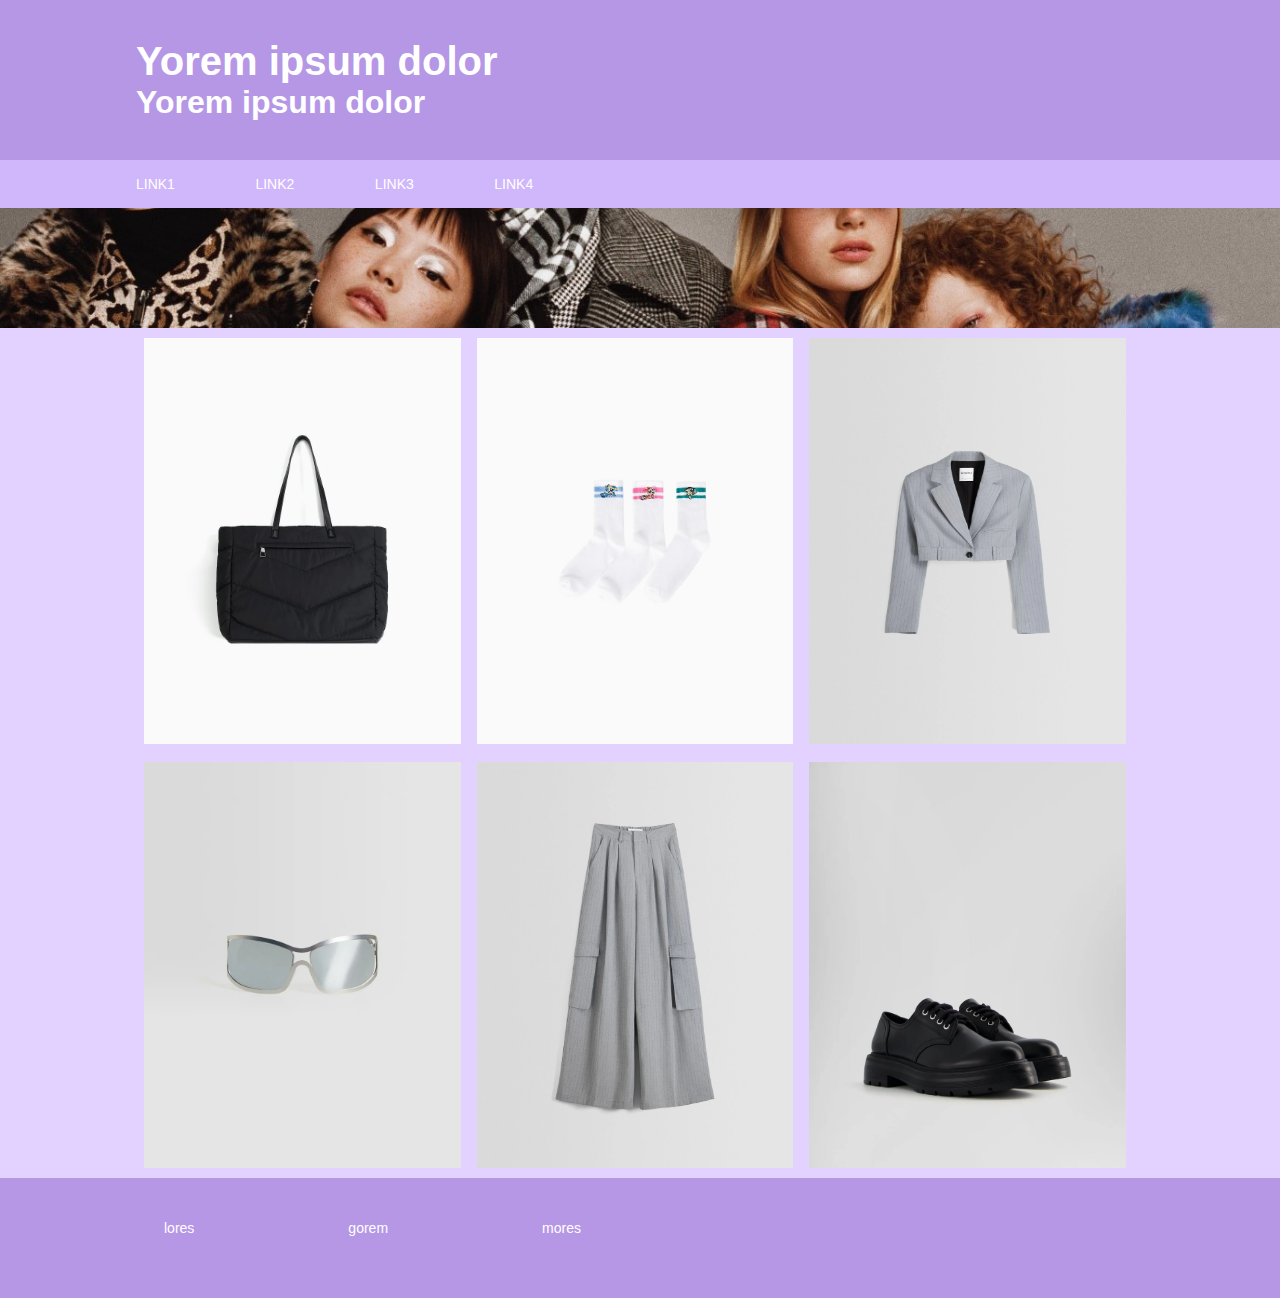
<file: index.html>
<!DOCTYPE html>
<html lang="en">
<head>
    <meta charset="UTF-8">
    <meta name="viewpoint" content="width=device-width, initial-scale=1.0">
    <title>p3</title>
    <link rel="stylesheet" href="style/style.css">
    <style>
       /*main section - gallery*/
        figure{
            flex-basis: 33%;
            padding: 1em;
        }
        section{
            background-color: #e3d1ff;
            display: flex;
            flex-wrap: wrap;
            padding: 0 17em;
        }
        img{
            width: 100%;
            height: auto;
        }
        *{
            margin: 0;
            padding: 0;
            box-sizing: border-box;
            font-size:8px;
        }
    </style>
</head>
<body>
    <header>
        <hgroup>
            <h1> Yorem ipsum dolor</h1>
            <h2> Yorem ipsum dolor</h2>
        </hgroup>
    </header>
    <nav>
        <a href="pages/pag1.html"> link1</a>
        <a href="pages/pag2.html"> link2</a>
        <a href="a"> link3</a>
        <a href="a"> link4</a>
    </nav>
    <main>
        <aside>
            <img src="img/banner.jpg" alt="">
        </aside>
        <section>
            <figure>
                <a href="pages/pag1.html">
                    <img src="img/bolso.jpg" alt="">
                </a>
            </figure>
            <figure>
                <a href="pages/pag2.html">
                   <img src="img/calcetines.jpg" alt="">
                </a>
            </figure>
            <figure>
                <img src="img/chaqueta.jpg" alt="">
            </figure>
            <figure>
                <img src="img/gafas.jpg" alt="">
            </figure>
            <figure>
                <img src="img/pantalon.jpg" alt="">
            </figure>
            <figure>
                <img src="img/zapatillas.jpg" alt="">
            </figure>
        </section>
    </main>
    <footer>
        <p>lores</p>
        <p>gorem</p>
        <p>mores</p>
    </footer>
</body>
</html>
</file>
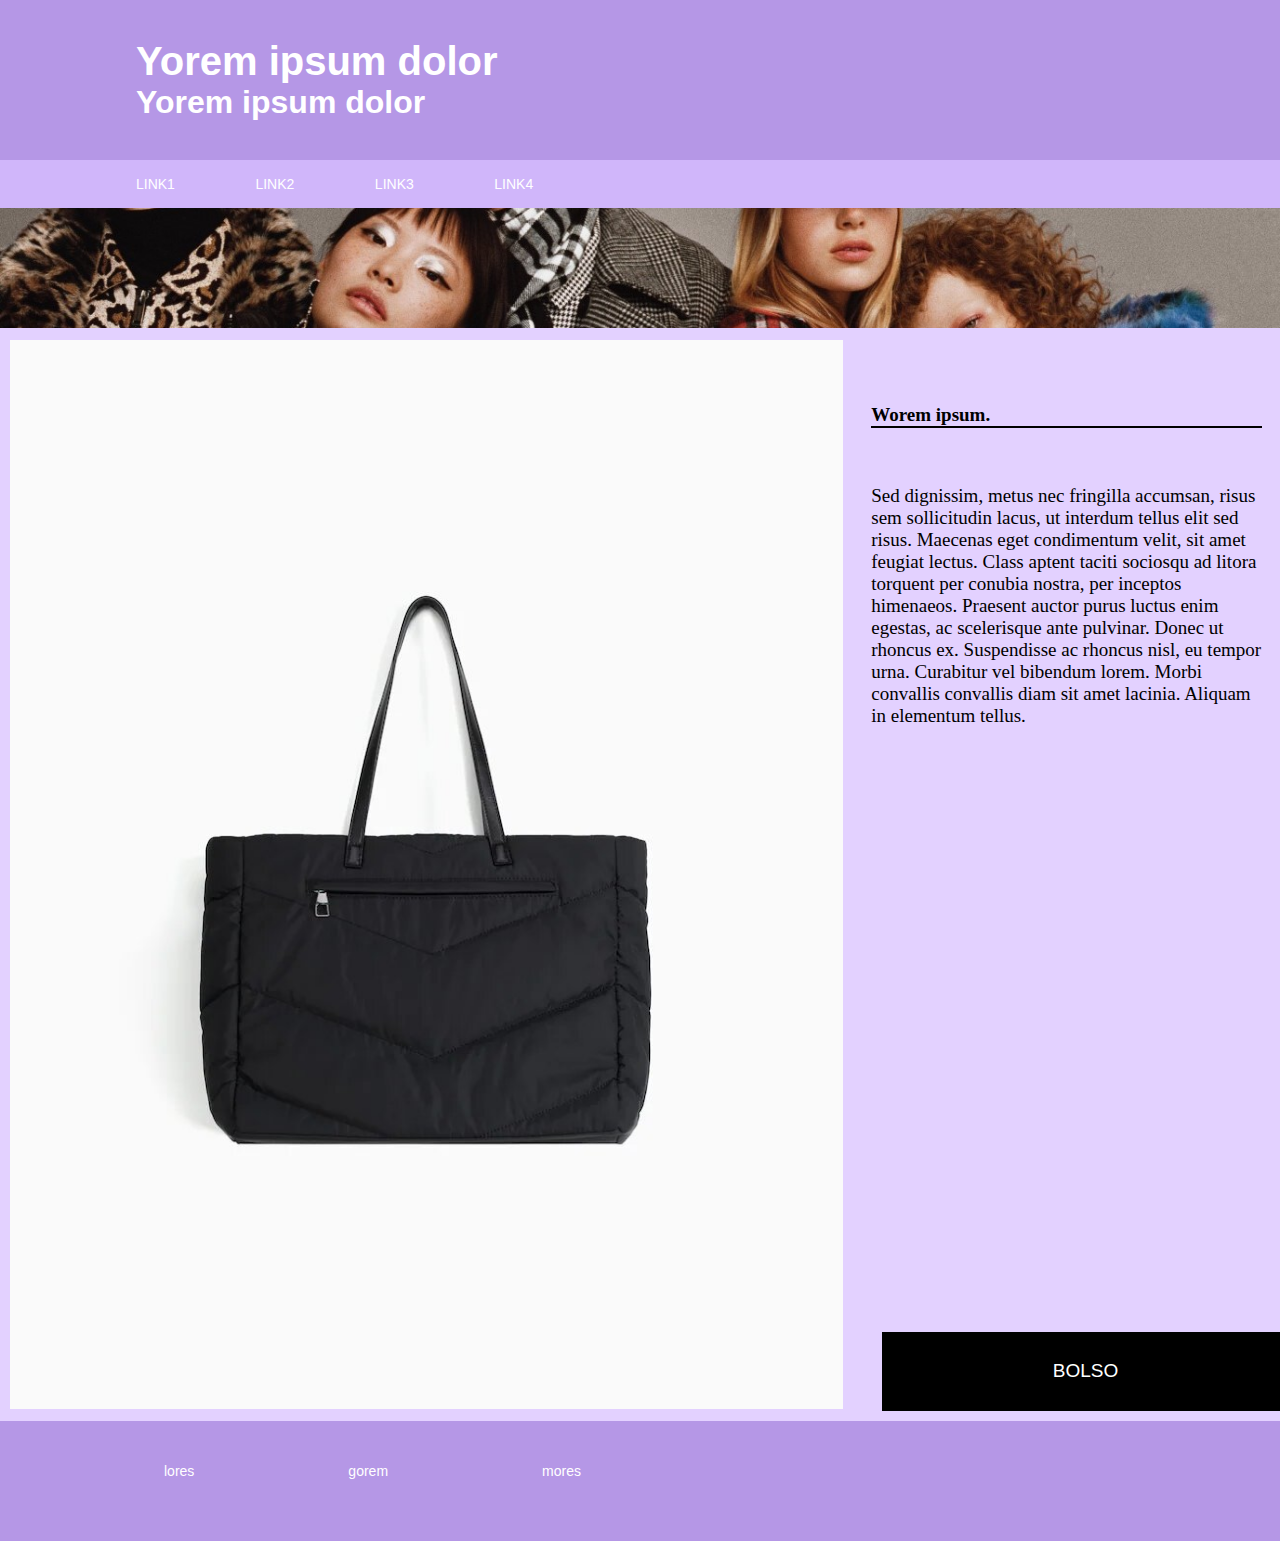
<file: pages/pag1.html>
<!DOCTYPE html>
<html lang="en">
<head>
    <meta charset="UTF-8">
    <meta name="viewpoint" content="width=device-width, initial-scale=1.0">
    <title>p3</title>
    <link rel="stylesheet" href="../style/style.css">
</head>
    <style>
        #col_1{
            width: 66.66%;
            padding: 1.25em;
        }
        #col_2{
            display: flex;
            flex-direction: column;
            justify-content: space-between;
            width: 33.33%;
            padding: 1.25em;
        }
        #col_2 div{
            margin: 0 1em;
            padding: 8em 0 0 0;
        }
        h3,p{
            font-size: 2.375em;
        }
        h3{
            margin: 0 0 3em 0;
            border-bottom: 2px solid black;
        }
        #col_2 a div, #button div{
            color: white;
            text-decoration: none;
            background-color: black;
            width: 100%;
            padding: 1.5em;
            text-align: center;
            font-size: 2.375em;
        }
    </style>
    <body>
    <header>
        <hgroup>
            <a href="../index.html"><h1> Yorem ipsum dolor</h1></a>
            <h2> Yorem ipsum dolor</h2>
        </hgroup>
    </header>
    <nav>
        <a href="pag1.html"> link1</a>
        <a href="pag2.html"> link2</a>
        <a href="a"> link3</a>
        <a href="a"> link4</a>
    </nav>
    <main>
        <aside>
            <img src="../img/banner.jpg" alt="">
        </aside>
        <section>
            <div id="col_1">
                <img src="../img/bolso.jpg" alt="">
            </div>
            <div id="col_2">
                <div>
                    <h3>Worem ipsum. </h3>
                     <p> Sed dignissim, metus nec fringilla accumsan, risus sem sollicitudin lacus, ut interdum tellus elit sed risus. Maecenas eget condimentum velit, sit amet feugiat lectus. Class aptent taciti sociosqu ad litora torquent per conubia nostra, per inceptos himenaeos. Praesent auctor purus luctus enim egestas, ac scelerisque ante pulvinar. Donec ut rhoncus ex. Suspendisse ac rhoncus nisl, eu tempor urna. Curabitur vel bibendum lorem. Morbi convallis convallis diam sit amet lacinia. Aliquam in elementum tellus. </p>
                </div>
            <a id="button" href=""><div>BOLSO</div></a>
        </div>
        </section>
    </main>
    <footer>
        <p>lores</p>
        <p>gorem</p>
        <p>mores</p>
</body>
</html>
</file>
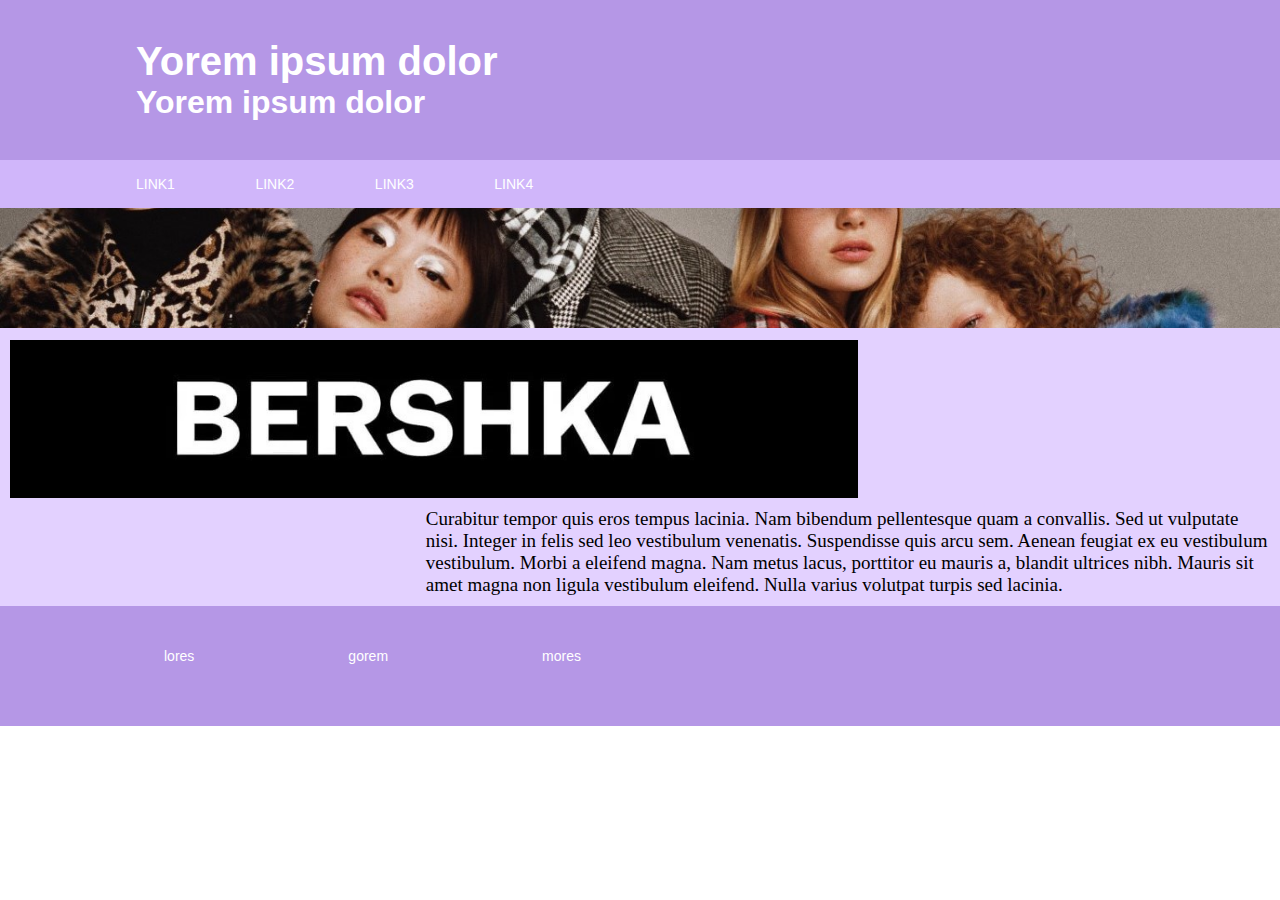
<file: pages/pag2.html>
<!DOCTYPE html>
<html lang="en">
<head>
    <meta charset="UTF-8">
    <meta name="viewpoint" content="width=device-width, initial-scale=1.0">
    <title>p3</title>
    <link rel="stylesheet" href="../style/style.css">
<style>
        section{
            display: flex;
            flex-direction: column;
        }
        section div{
            width: 100%;
        }
        #row_1, #row_2{
            padding: 1.25em;
        }
        #row_1{
            padding-right: 33%;
            overflow: hidden;
            height: 168px;
        }
        #cont_img img{
            width: 100%;
            height: 168px;
            object-fit: cover;
            object-position: center;
        }
        #row_2 p{
            margin-left: 33%;
            font-size: 2.375em;
        }
</style>
</head>
    <body>
    <header>
        <hgroup>
            <a href="../index.html"><h1> Yorem ipsum dolor</h1></a>
            <h2> Yorem ipsum dolor</h2>
        </hgroup>
    </header>
    <nav>
        <a href="pag1.html"> link1</a>
        <a href="pag2.html"> link2</a>
        <a href="a"> link3</a>
        <a href="a"> link4</a>
    </nav>
    <main>
        <aside>
            <img src="../img/banner.jpg" alt="">
        </aside>
        <section>
           <div id="row_1">
                <div id="cont_img">
                <img src="../img/banner_pag2.jpg" alt="">
                </div>
           </div>
           <div id="row_2">
                <p>Curabitur tempor quis eros tempus lacinia. Nam bibendum pellentesque quam a convallis. Sed ut vulputate nisi. Integer in felis sed leo vestibulum venenatis. Suspendisse quis arcu sem. Aenean feugiat ex eu vestibulum vestibulum. Morbi a eleifend magna. Nam metus lacus, porttitor eu mauris a, blandit ultrices nibh. Mauris sit amet magna non ligula vestibulum eleifend. Nulla varius volutpat turpis sed lacinia. </p>
           </div>
        </section>
    </main>
    <footer>
        <p>lores</p>
        <p>gorem</p>
        <p>mores</p>
</body>
</html>
</file>
<file: style/style.css>
*{
    margin: 0;
    padding: 0;
    box-sizing: border-box;
    font-size: 8px;
}
a{
    text-decoration: none;
    font-family: Arial, Helvetica, sans-serif;
    color: white;
}
img{
    width: 100%;
    height: auto;
}
/* HEADER */
header{
    justify-content: flex-start;
    display: flex;
    align-items: center;
    height: 20em;
    width: 100%;
    padding: 0 17em;
    background-color: #b597e6;
}
h1{
    font-size: 5em;
}
h2{
    font-size: 4em;
}
h1 , h2{
    font-family: Arial, Helvetica, sans-serif;
    color: white;
}
/* NAV*/
nav{
    background-color: #d0b6fa;
    display: flex;
    justify-content: flex-start;
    align-items: center;
    padding: 0 17em;
    width: 100%;
    height: 6em;
    text-transform: uppercase;
}
nav a{
    font-size: 1.75em;
    margin: 0 5.75em 0 0;
}
/*MAIN */
main{
    width: 100%;
    background-color: #e3d1ff;
}
/*MAIN - ASIDE BANNER*/
main aside img{
    height: 15em;
    width: 100%;
    object-fit: cover;
    object-position: center;
}
/* main section - gallery */
section{
   display: flex;
   padding: 1 17em;
   flex-wrap: wrap;
}
/* footer*/
footer{
   padding: 0 17em;
   width: 100%;
   display: flex;
   height: 15em;
   background-color: #b597e6;
}
footer p{
   font-size: 1.75em;
   margin: 3em 9em 0 2em;
   color: white;
   font-family: Arial, Helvetica, sans-serif;
}
</file>
